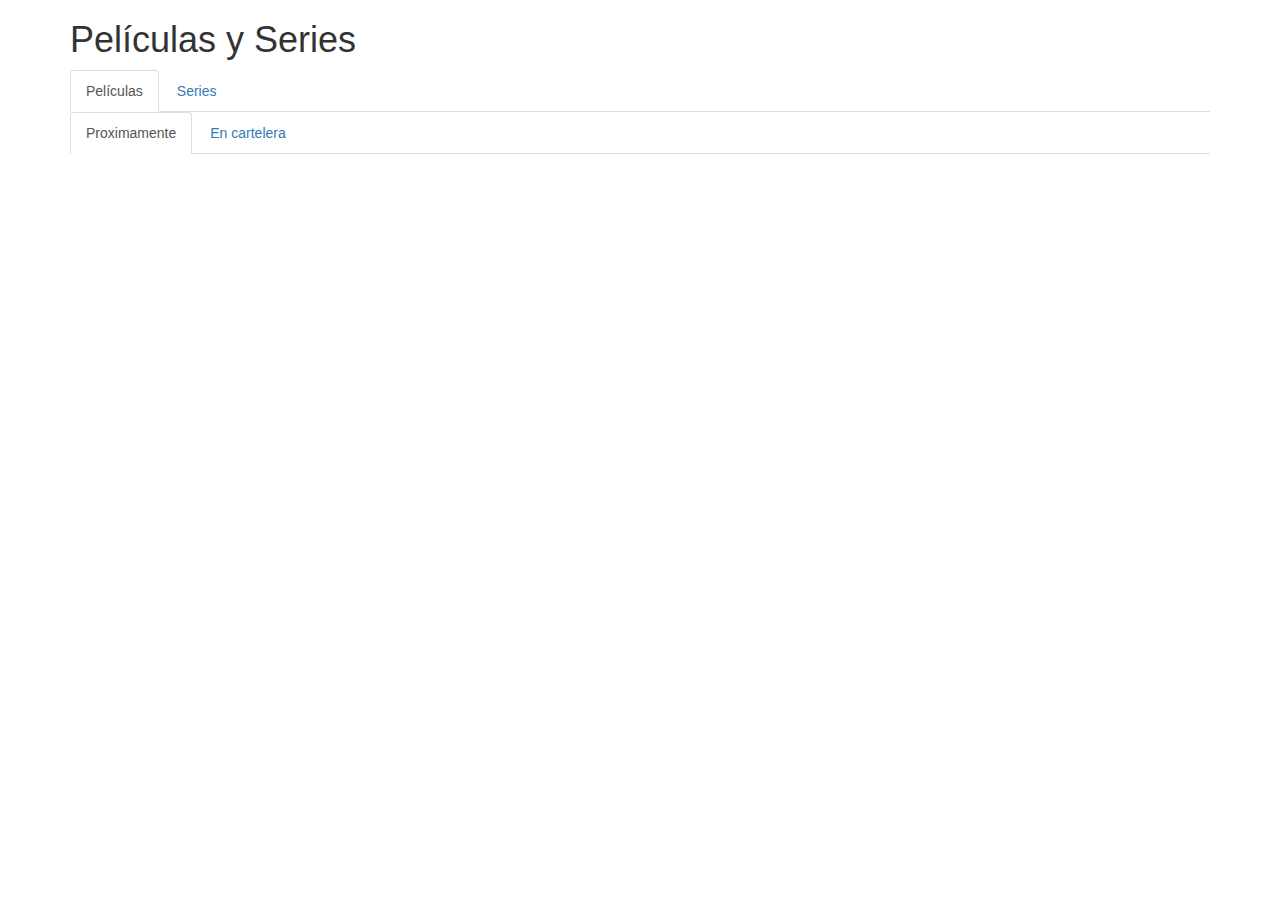
<file: index.html>
<!DOCTYPE html>
<html ng-app="misPelisSeriesApp">
<head lang="en">
    <meta charset="UTF-8">
    <title>Películas y Series</title>
    <script src="vendor/angular.js"></script>
    <script src="vendor/angular-route.js"></script>
    <script src="vendor/angular-route-segment.js"></script>
    <script src="scripts/app.js"></script>
    <script src="scripts/controllers/PeliculasCtrl.js"></script>
    <script src="scripts/controllers/SeriesCtrl.js"></script>
    <script src="scripts/controllers/NavegacionCtrl.js"></script>
    <script src="scripts/controllers/PeliculasProximamenteCtrl.js"></script>
    <script src="scripts/controllers/PeliculasCarteleraCtrl.js"></script>
    <script src="scripts/services/APIService.js"></script>
    <script src="scripts/values/Configuracion.js"></script>
    <script src="vendor/angular-locale_es-es.js"></script>
    <script src="scripts/filters/FechaEstreno.js"></script>
    <script src="scripts/controllers/PeliculasDetallesCtrl.js"></script>
    <script src="scripts/directives/MediaItem.js"></script>
    <script src="scripts/directives/Votacion.js"></script>
    <script src="scripts/directives/Generos.js"></script>
    <link rel="stylesheet" href="styles/css/bootstrap.css" />
    <link rel="stylesheet" href="styles/css/estilos.css" />
</head>
<body>

    <div class="container">
        <header>
            <h1>Películas y Series</h1>
        </header>
        <nav ng-controller="NavegacionCtrl">
           <ul class="nav nav-tabs">
               <li ng-class="{ 'active': rutaEsPeliculas() }">
                   <a href="#/peliculas">Películas</a>
               </li>
               <li ng-class="{ 'active': rutaEsSeries() }">
                   <a href="#/series">Series</a>
               </li>
           </ul>
        </nav>

        <section app-view-segment="0"></section>

    </div>


</body>
</html>
</file>
<file: styles/css/estilos.css>
.caja-generos > span{
    margin-right: 4px;
}
</file>
